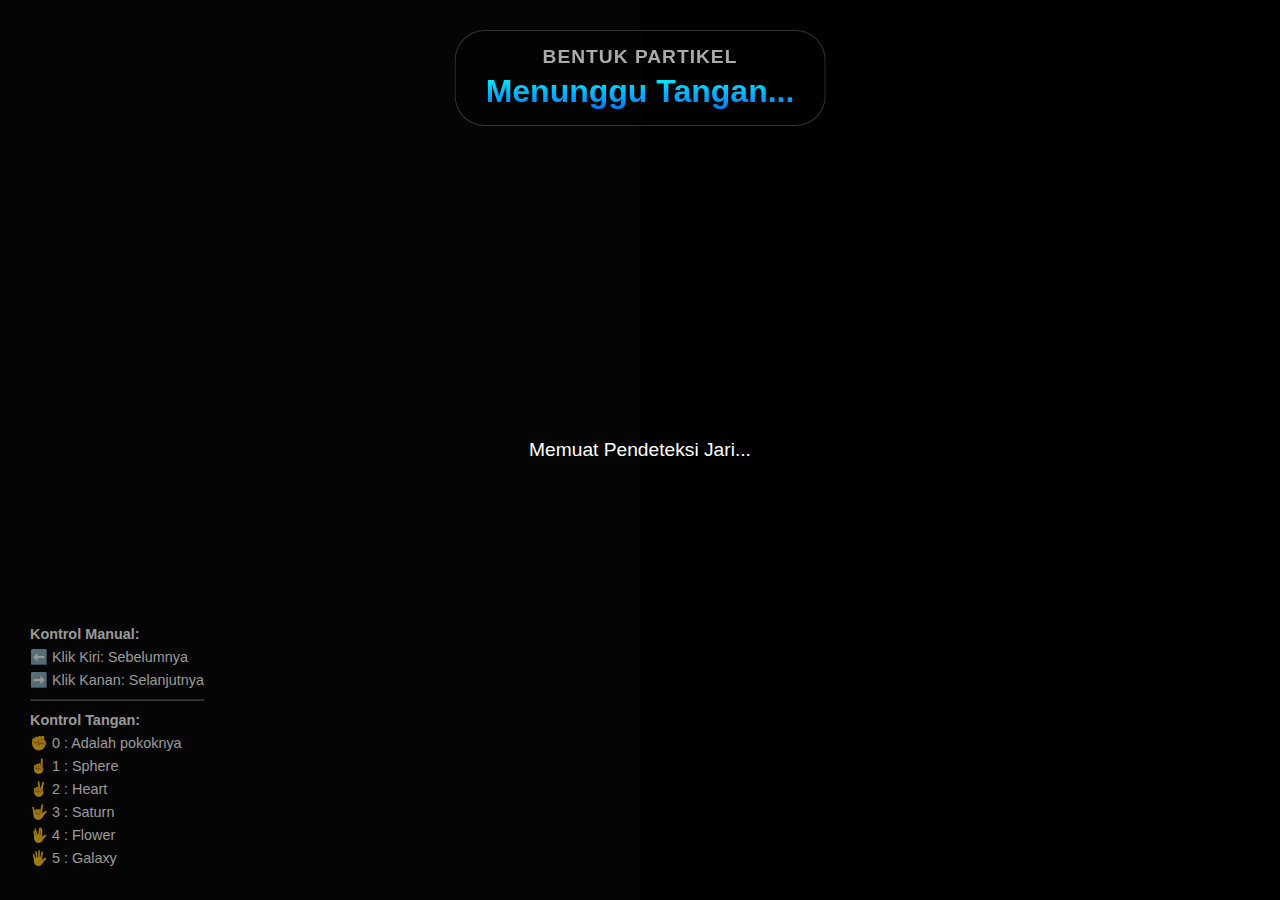
<file: porto/gesture/gesture.html>
<!DOCTYPE html>
<html lang="en">
<head>
    <meta charset="UTF-8">
    <meta name="viewport" content="width=device-width, initial-scale=1.0">
    <title>Finger Count Particle System - Manual & Auto</title>
    <style>
        body { margin: 0; overflow: hidden; background-color: #000; font-family: 'Segoe UI', sans-serif; }
        #canvas-container { position: absolute; top: 0; left: 0; width: 100%; height: 100%; z-index: 1; }
        .input_video { display: none; }
        
        #ui-layer {
            position: absolute; top: 30px; left: 50%; transform: translateX(-50%);
            z-index: 10; text-align: center; color: white; pointer-events: none;
            background: rgba(0,0,0,0.5); padding: 15px 30px; border-radius: 30px;
            backdrop-filter: blur(5px); border: 1px solid rgba(255,255,255,0.2);
        }
        h1 { margin: 0; font-size: 1.2rem; letter-spacing: 1px; color: #aaa; }
        #status-display { 
            font-size: 2rem; font-weight: bold; margin-top: 5px; 
            background: -webkit-linear-gradient(#00ffff, #0077ff);
            -webkit-background-clip: text;
            -webkit-text-fill-color: transparent;
        }

        #loading {
            position: absolute; top: 50%; left: 50%; transform: translate(-50%, -50%);
            color: white; font-size: 1.2rem; pointer-events: none; z-index: 20;
        }
        
        .guide {
            position: absolute; bottom: 30px; left: 30px; color: rgba(255,255,255,0.6); z-index: 10;
            font-size: 0.9rem; line-height: 1.6; pointer-events: none;
        }

        /* Indikator area klik (opsional, agar user tahu) */
        .click-zone {
            position: absolute; top: 0; width: 50%; height: 100%; z-index: 5;
            cursor: pointer;
        }
        #left-zone { left: 0; }
        #right-zone { right: 0; }
        
        /* Efek hover visual */
        .click-zone:hover { background: rgba(255,255,255,0.02); }
        .click-zone:active { background: rgba(255,255,255,0.05); }
    </style>
</head>
<body>

    <div id="loading">Memuat Pendeteksi Jari...</div>
    
    <div id="ui-layer">
        <h1>BENTUK PARTIKEL</h1>
        <div id="status-display">Menunggu Tangan...</div>
    </div>

    <div id="left-zone" class="click-zone" title="Klik Kiri: Mundur"></div>
    <div id="right-zone" class="click-zone" title="Klik Kanan: Maju"></div>

    <div class="guide">
        <b>Kontrol Manual:</b><br>
        ⬅️ Klik Kiri: Sebelumnya<br>
        ➡️ Klik Kanan: Selanjutnya<br>
        <hr style="border-color: rgba(255,255,255,0.2)">
        <b>Kontrol Tangan:</b><br>
        ✊ 0 : Adalah pokoknya <br>
        ☝️ 1 : Sphere<br>
        ✌️ 2 : Heart<br>
        🤟 3 : Saturn<br>
        🖖 4 : Flower<br>
        🖐 5 : Galaxy
    </div>

    <div id="canvas-container"></div>
    <video class="input_video"></video>

    <script type="module">
        import * as THREE from 'https://cdn.skypack.dev/three@0.136.0';
        import { OrbitControls } from 'https://cdn.skypack.dev/three@0.136.0/examples/jsm/controls/OrbitControls.js';
        
        const loadScript = (src) => {
            return new Promise((resolve, reject) => {
                const s = document.createElement('script');
                s.src = src;
                s.onload = resolve;
                s.onerror = reject;
                document.head.appendChild(s);
            });
        };

        (async function initApp() {
            await loadScript('https://cdn.jsdelivr.net/npm/@mediapipe/camera_utils/camera_utils.js');
            await loadScript('https://cdn.jsdelivr.net/npm/@mediapipe/control_utils/control_utils.js');
            await loadScript('https://cdn.jsdelivr.net/npm/@mediapipe/drawing_utils/drawing_utils.js');
            await loadScript('https://cdn.jsdelivr.net/npm/@mediapipe/hands/hands.js');

            const loadingEl = document.getElementById('loading');
            const statusEl = document.getElementById('status-display');
            
            // --- THREE.JS SETUP ---
            const scene = new THREE.Scene();
            scene.fog = new THREE.FogExp2(0x000000, 0.02); 

            const camera = new THREE.PerspectiveCamera(75, window.innerWidth / window.innerHeight, 0.1, 1000);
            camera.position.z = 35; 

            const renderer = new THREE.WebGLRenderer({ antialias: true, alpha: true });
            renderer.setSize(window.innerWidth, window.innerHeight);
            renderer.setPixelRatio(Math.min(window.devicePixelRatio, 2));
            document.getElementById('canvas-container').appendChild(renderer.domElement);

            const controls = new OrbitControls(camera, renderer.domElement);
            controls.enableDamping = true;
            controls.autoRotate = true;
            controls.autoRotateSpeed = 0.8; 

            // --- PARTICLE SYSTEM ---
            const particleCount = 20000; 
            const geometry = new THREE.BufferGeometry();
            const positions = new Float32Array(particleCount * 3);
            const targetPositions = new Float32Array(particleCount * 3);
            
            const colors = {
                text: new THREE.Color(0xA020F0), // Ungu
                sphere: new THREE.Color(0x00ff88),
                heart: new THREE.Color(0xff0055),
                saturn: new THREE.Color(0xffaa00),
                flower: new THREE.Color(0xff00ff),
                galaxy: new THREE.Color(0x00ffff)
            };

            for(let i=0; i<particleCount*3; i++) {
                positions[i] = (Math.random() - 0.5) * 50;
                targetPositions[i] = positions[i];
            }

            geometry.setAttribute('position', new THREE.BufferAttribute(positions, 3));

            const material = new THREE.PointsMaterial({
                size: 0.2, 
                color: 0x00ff88,
                transparent: true,
                opacity: 0.8,
                blending: THREE.AdditiveBlending,
                depthWrite: false
            });

            const particles = new THREE.Points(geometry, material);
            scene.add(particles);

            // --- FUNGSI GENERATOR KOORDINAT TEKS ---
            function createTextCoordinates(text) {
                const canvas = document.createElement('canvas');
                const width = 800; 
                const height = 200;
                canvas.width = width;
                canvas.height = height;
                const ctx = canvas.getContext('2d');

                ctx.fillStyle = '#000000';
                ctx.fillRect(0, 0, width, height);
                ctx.fillStyle = '#ffffff';
                ctx.font = 'bold 130px Arial'; 
                ctx.textAlign = 'center';
                ctx.textBaseline = 'middle';
                ctx.fillText(text, width / 2, height / 2);

                const imageData = ctx.getImageData(0, 0, width, height);
                const data = imageData.data;
                const coords = [];

                for (let y = 0; y < height; y += 2) { 
                    for (let x = 0; x < width; x += 2) {
                        const index = (y * width + x) * 4;
                        if (data[index] > 128) {
                            coords.push({
                                x: (x - width / 2) * 0.08, 
                                y: -(y - height / 2) * 0.08, 
                                z: 0
                            });
                        }
                    }
                }
                return coords;
            }

            const textPoints = createTextCoordinates("slamander");

            // --- RUMUS BENTUK ---
            const shapes = {
                text: (i) => { // 0 Jari
                    if (textPoints.length === 0) return { x: 0, y: 0, z: 0 };
                    const p = textPoints[i % textPoints.length];
                    return { x: p.x + (Math.random()-0.5)*0.15, y: p.y + (Math.random()-0.5)*0.15, z: p.z + (Math.random()-0.5)*1.5 };
                },
                sphere: (i) => { // 1 Jari
                    const r = 11;
                    const phi = Math.acos(-1 + (2 * i) / particleCount);
                    const theta = Math.sqrt(particleCount * Math.PI) * phi;
                    return { x: r * Math.cos(theta) * Math.sin(phi), y: r * Math.sin(theta) * Math.sin(phi), z: r * Math.cos(phi) };
                },
                heart: (i) => { // 2 Jari
                    const t = (i / particleCount) * Math.PI * 2; 
                    const x = 16 * Math.pow(Math.sin(t), 3);
                    const y = 13 * Math.cos(t) - 5 * Math.cos(2*t) - 2 * Math.cos(3*t) - Math.cos(4*t);
                    return { x: x * 0.6, y: y * 0.6, z: (Math.random()-0.5) * 4 };
                },
                saturn: (i) => { // 3 Jari
                    if (i < particleCount * 0.4) {
                        const r = 6;
                        const phi = Math.acos(-1 + (2 * i) / (particleCount*0.4));
                        const theta = Math.sqrt((particleCount*0.4) * Math.PI) * phi;
                        return { x: r * Math.cos(theta) * Math.sin(phi), y: r * Math.sin(theta) * Math.sin(phi), z: r * Math.cos(phi) };
                    } else {
                        const angle = i * 0.02;
                        const r = 10 + Math.random() * 6;
                        return { x: Math.cos(angle) * r, y: (Math.random()-0.5)*0.5, z: Math.sin(angle) * r };
                    }
                },
                flower: (i) => { // 4 Jari
                    const u = Math.random() * Math.PI * 2;
                    const v = Math.random() * Math.PI;
                    const r = 6 + 4 * Math.sin(6 * u) * Math.sin(6 * v);
                    return { x: r * Math.sin(v) * Math.cos(u), y: r * Math.sin(v) * Math.sin(u), z: r * Math.cos(v) };
                },
                galaxy: (i) => { // 5 Jari
                    const angle = i * 0.1;
                    const r = 0.1 * i * 0.05; 
                    return { x: Math.cos(angle) * r * 7 + (Math.random()-0.5), y: (Math.random() - 0.5) * 3, z: Math.sin(angle) * r * 7 + (Math.random()-0.5) };
                }
            };

            // --- LOGIKA NAVIGASI ---
            const shapeList = ['text', 'sphere', 'heart', 'saturn', 'flower', 'galaxy'];
            let currentShapeIndex = 1; // Default ke sphere
            let currentShape = 'sphere';
            
            function updateShape(shapeName) {
                if(currentShape === shapeName) return; 
                currentShape = shapeName;

                const generator = shapes[shapeName];

                for (let i = 0; i < particleCount; i++) {
                    const pos = generator(i);
                    targetPositions[i * 3] = pos.x;
                    targetPositions[i * 3 + 1] = pos.y;
                    targetPositions[i * 3 + 2] = pos.z;
                }
                
                // Transisi Warna Halus
                const targetColor = colors[shapeName] || colors.sphere;
                new TWEEN.Tween(material.color)
                    .to({ r: targetColor.r, g: targetColor.g, b: targetColor.b }, 500)
                    .easing(TWEEN.Easing.Quadratic.Out)
                    .start();
            }
            
            updateShape('sphere');

            // --- INPUT MANUAL (TAP KANAN/KIRI) ---
            window.addEventListener('pointerdown', (event) => {
                const width = window.innerWidth;
                const clickX = event.clientX;

                if (clickX > width / 2) {
                    // Klik Kanan: Next
                    currentShapeIndex = (currentShapeIndex + 1) % shapeList.length;
                } else {
                    // Klik Kiri: Previous
                    currentShapeIndex = (currentShapeIndex - 1 + shapeList.length) % shapeList.length;
                }

                const newShape = shapeList[currentShapeIndex];
                
                // Format label manual agar terlihat rapi (kapitalisasi huruf pertama)
                const label = newShape.charAt(0).toUpperCase() + newShape.slice(1);
                statusEl.innerText = "Manual: " + (newShape === 'text' ? 'Adalah Pokoknya' : label);
                
                updateShape(newShape);
            });

            // --- LOGIKA HITUNG JARI ---
            function countFingers(landmarks) {
                let count = 0;
                const fingerIndices = [8, 12, 16, 20];
                
                fingerIndices.forEach(tipIdx => {
                    const pipIdx = tipIdx - 2; 
                    if (landmarks[tipIdx].y < landmarks[pipIdx].y) {
                        count++;
                    }
                });

                const thumbTip = landmarks[4];
                const thumbIP = landmarks[3];
                const pinkyMCP = landmarks[17];
                
                if (Math.abs(thumbTip.x - pinkyMCP.x) > Math.abs(thumbIP.x - pinkyMCP.x)) {
                    count++;
                }
                return count;
            }

            // --- MEDIA PIPE HANDS ---
            const videoElement = document.getElementsByClassName('input_video')[0];

            function onResults(results) {
                loadingEl.style.display = 'none';

                if (results.multiHandLandmarks && results.multiHandLandmarks.length > 0) {
                    const landmarks = results.multiHandLandmarks[0];
                    const fingers = countFingers(landmarks);

                    let shapeName = 'sphere';
                    let label = "Mengepal";

                    // LOGIKA TANGAN
                    if (fingers === 0) { shapeName = 'text'; label = "✊ Adalah Pokoknya"; }
                    else if (fingers === 1) { shapeName = 'sphere'; label = "1 Jari: Bola"; }
                    else if (fingers === 2) { shapeName = 'heart'; label = "2 Jari: Jantung"; }
                    else if (fingers === 3) { shapeName = 'saturn'; label = "3 Jari: Saturnus"; }
                    else if (fingers === 4) { shapeName = 'flower'; label = "4 Jari: Bunga"; }
                    else if (fingers === 5) { shapeName = 'galaxy'; label = "5 Jari: Galaxy"; }

                    // SINKRONISASI: Jika tangan terdeteksi, update index manual agar tidak lompat
                    currentShapeIndex = shapeList.indexOf(shapeName);

                    statusEl.innerText = label;
                    updateShape(shapeName);
                } else {
                    // Jika tidak ada tangan, biarkan user mengontrol manual (jangan di-reset teksnya)
                    if (statusEl.innerText === "Menunggu Tangan...") {
                         statusEl.innerText = "Ketuk Layar (Manual)";
                    }
                }
            }

            const hands = new Hands({locateFile: (file) => `https://cdn.jsdelivr.net/npm/@mediapipe/hands/${file}`});
            hands.setOptions({ maxNumHands: 1, modelComplexity: 1, minDetectionConfidence: 0.6, minTrackingConfidence: 0.6 });
            hands.onResults(onResults);

            const cameraUtils = new Camera(videoElement, {
                onFrame: async () => { await hands.send({image: videoElement}); },
                width: 640, height: 480
            });
            cameraUtils.start();

            // --- ANIMATION LOOP & TWEEN ---
            const clock = new THREE.Clock();
            
            const TWEEN = {
                tweens: [],
                getAll: function() { return this.tweens; },
                removeAll: function() { this.tweens = []; },
                add: function(tween) { this.tweens.push(tween); },
                remove: function(tween) { 
                    const i = this.tweens.indexOf(tween); 
                    if(i!==-1) this.tweens.splice(i,1); 
                },
                update: function(time) {
                    if(this.tweens.length === 0) return false;
                    let i = 0;
                    while(i < this.tweens.length) {
                        if(this.tweens[i].update(time)) i++;
                        else this.tweens.splice(i, 1);
                    }
                    return true;
                }
            };
            
            TWEEN.Tween = function(object) {
                this.object = object;
                this.valuesStart = {};
                this.valuesEnd = {};
                this.duration = 1000;
                this.startTime = null;
                this.easingFunction = (k) => k; 
            };
            TWEEN.Tween.prototype = {
                to: function(properties, duration) {
                    this.valuesEnd = properties;
                    if(duration !== undefined) this.duration = duration;
                    return this;
                },
                start: function() {
                    this.startTime = performance.now();
                    for(const property in this.valuesEnd) {
                        this.valuesStart[property] = parseFloat(this.object[property]);
                    }
                    TWEEN.add(this);
                    return this;
                },
                easing: function(easing) { this.easingFunction = easing; return this; },
                update: function(time) {
                    let t = (performance.now() - this.startTime) / this.duration;
                    if(t > 1) t = 1;
                    const value = this.easingFunction(t);
                    for(const property in this.valuesEnd) {
                        const start = this.valuesStart[property];
                        const end = this.valuesEnd[property];
                        this.object[property] = start + (end - start) * value;
                    }
                    if(t === 1) return false;
                    return true;
                }
            };
            TWEEN.Easing = { Quadratic: { Out: (k) => k * (2 - k) } };

            function animate() {
                requestAnimationFrame(animate);
                TWEEN.update(); 
                
                const time = clock.getElapsedTime();
                const positionsAttr = geometry.attributes.position;
                const currentPos = positionsAttr.array;

                for (let i = 0; i < particleCount; i++) {
                    const ix = i * 3;
                    currentPos[ix] += (targetPositions[ix] - currentPos[ix]) * 0.08;
                    currentPos[ix+1] += (targetPositions[ix+1] - currentPos[ix+1]) * 0.08;
                    currentPos[ix+2] += (targetPositions[ix+2] - currentPos[ix+2]) * 0.08;
                }
                positionsAttr.needsUpdate = true;

                if(controls.autoRotate) {
                    particles.rotation.y = time * 0.15;
                }
                
                controls.update();
                renderer.render(scene, camera);
            }

            animate();
            window.addEventListener('resize', () => {
                camera.aspect = window.innerWidth / window.innerHeight;
                camera.updateProjectionMatrix();
                renderer.setSize(window.innerWidth, window.innerHeight);
            });
        })();
    </script>
</body>
</html>
</file>
